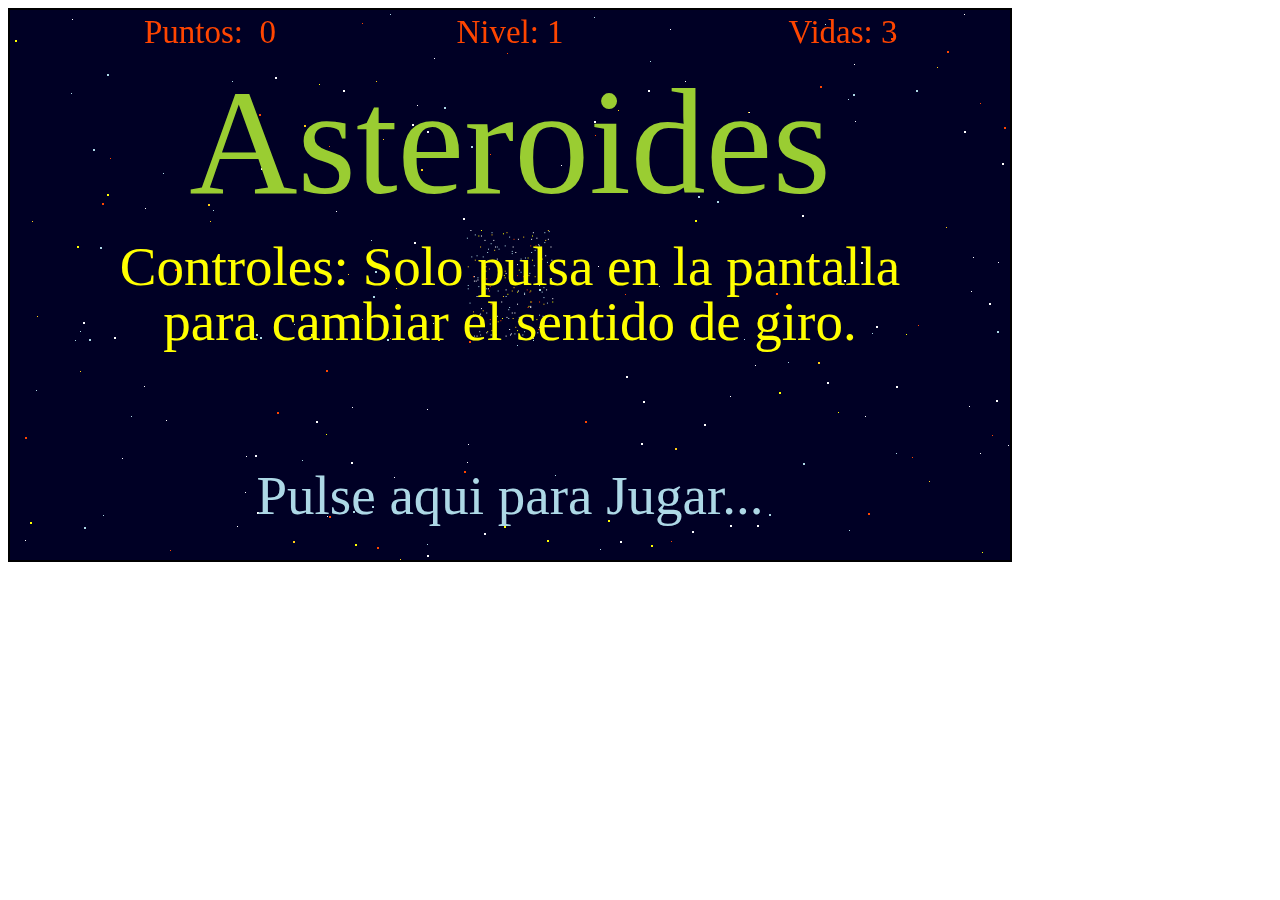
<file: index.html>
<!DOCTYPE html>
<html>
	<head>
		<meta charset="utf-8">
		<meta name="astro" content="width=device-width, initial-scale=1.0">

		<title>asteJs</title>
	</head>

	<body onload="inicializa();">
		<script type="text/javascript" src="aste.js" async></script>
	</body>
</html>
</file>
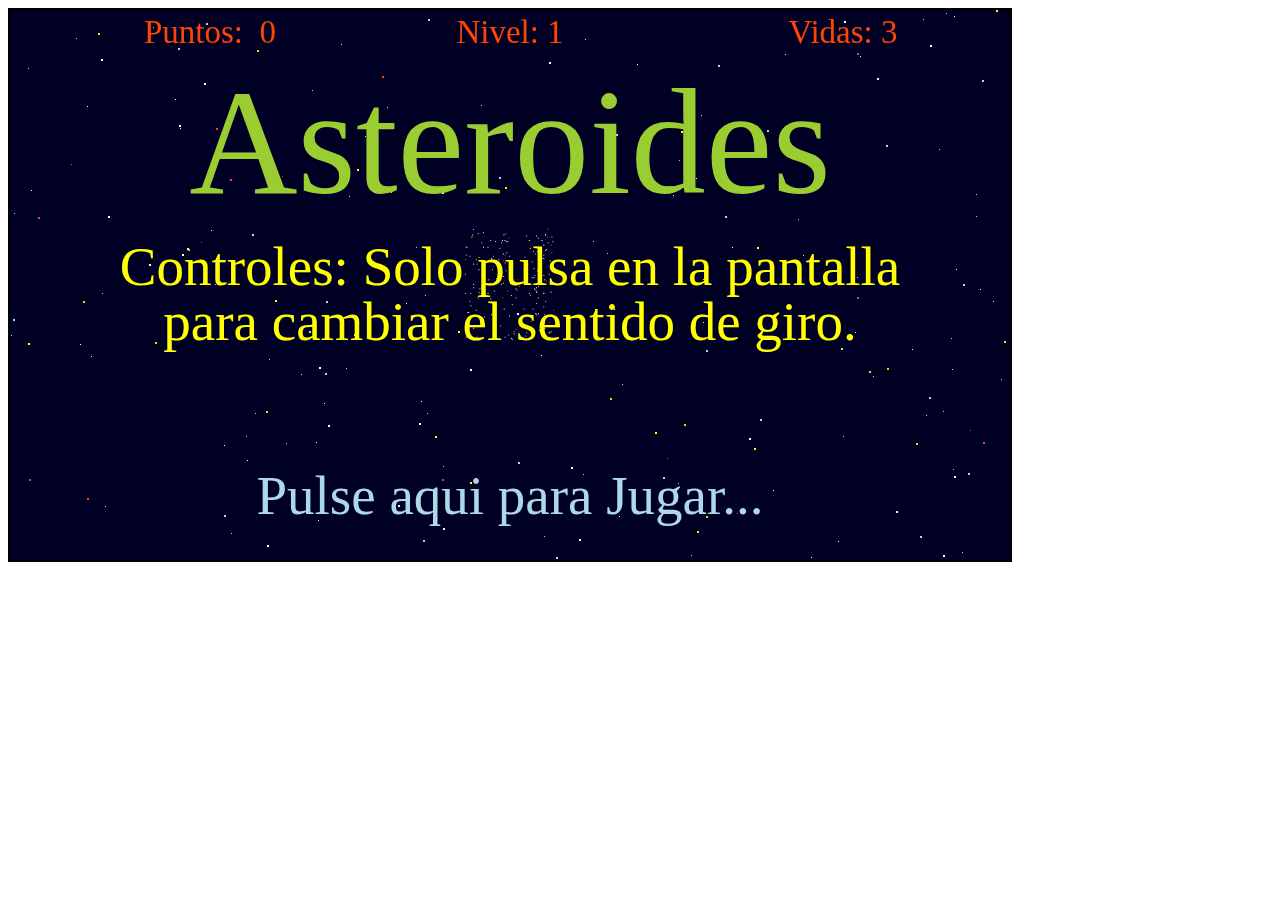
<file: Index.html>
<!DOCTYPE html>
<html>
	<head>
		<meta charset="utf-8">
		<meta name="viewport" content="width=device-width, initial-scale=1.0">

		<title>asteJs</title>
	</head>

	<body onload="inicializa();">
		<script type="text/javascript" src="aste.js" async></script>
	</body>
</html>
</file>
